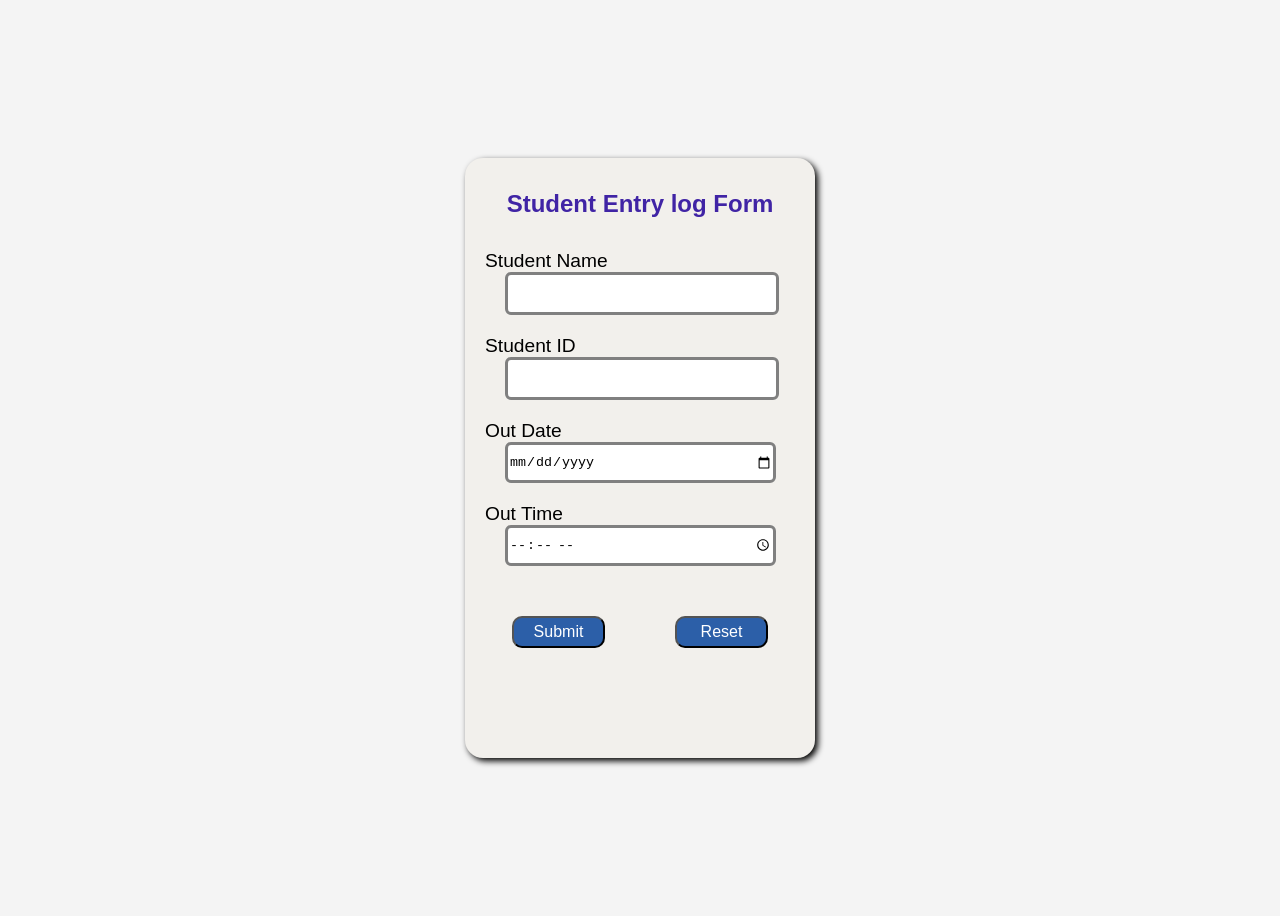
<file: addformentry.html>
<!DOCTYPE html>
<html lang="en">

<head>
    <meta charset="UTF-8">
    <meta name="viewport" content="width=device-width, initial-scale=1.0">
    <title>Add Form</title>
    <link rel="stylesheet" href="addform.css">

</head>

<body>
    <div class="box">
        <div class="form1">
            <div class="head">
                <h4>Student Entry log Form</h4>
            </div>
            <form id="studentForm1">
                <div class="std">
                    <label>Student Name</label><br>
                    <input type="text" id="name" required>
                </div>

                <div  class="std">
                    <label>Student ID</label><br>
                    <input type="text" id="studentId" required>
                </div>

                <div  class="std">
                    <label>Out Date</label><br>
                    <input type="date" id="date" required>
                </div>

                <div  class="std">
                    <label>Out Time</label><br>
                    <input type="time" id="time" required>
                </div>
                <div class="btn">
                    <button type="submit">Submit</button>
                    <button type="reset" class="reset">Reset</button>
                </div>
            </form>
        </div>
    </div>
</body>
<script>

document.getElementById("studentForm1").addEventListener("submit", function(e){

e.preventDefault();

const name = document.getElementById("name").value;
const id = document.getElementById("studentId").value;
const date = document.getElementById("date").value;
const time = document.getElementById("time").value;

const student = {name,id,date,time};

let entries = JSON.parse(localStorage.getItem("entryLogs")) || [];

entries.push(student);

localStorage.setItem("entryLogs", JSON.stringify(entries));

window.location.replace("veiwentry.html");

});


document.getElementsByClassName("reset").addEventListener
("click",function(){
    document.getElementById("studentForm1").reset()
})

</script>

</html>
</file>
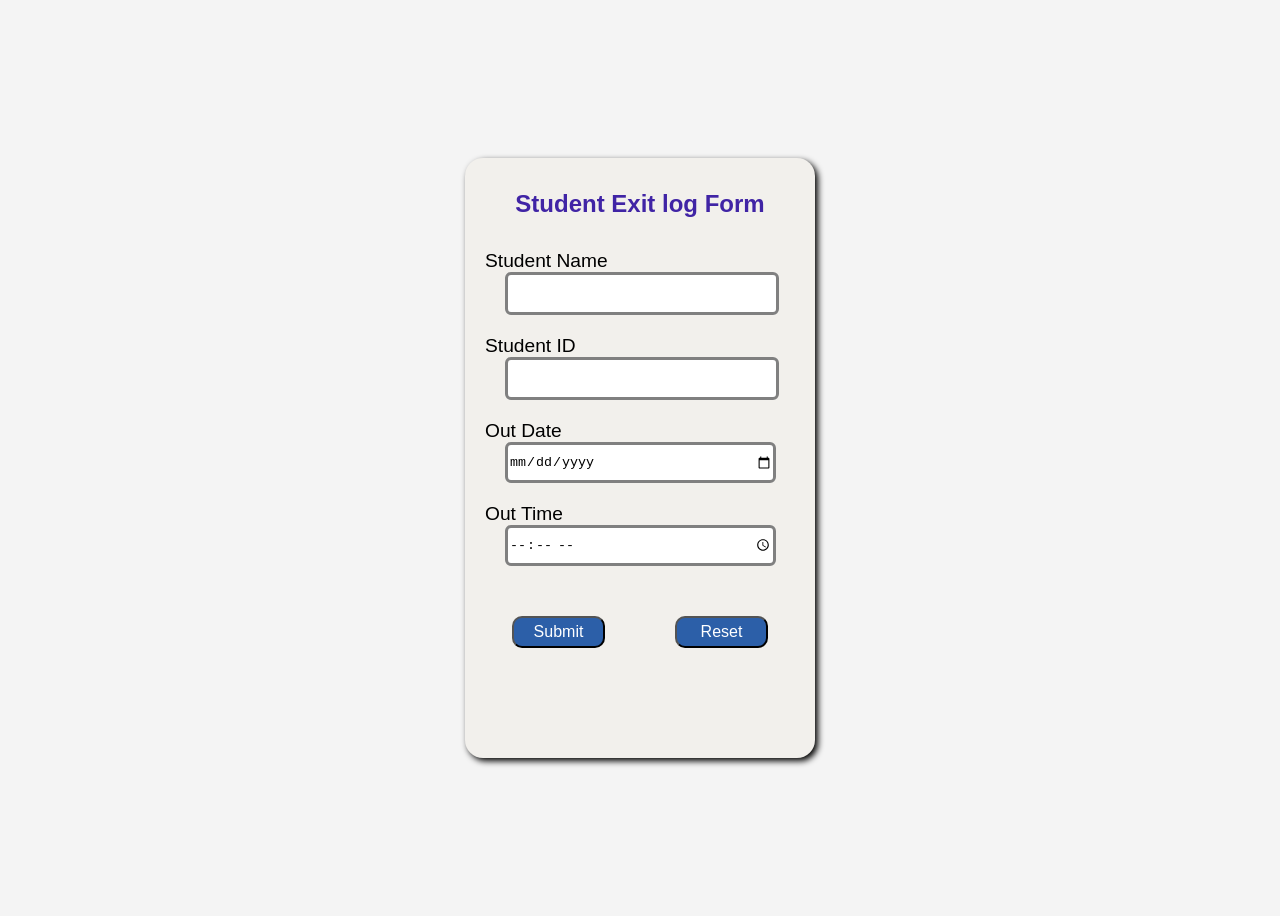
<file: addformexit.html>
<!DOCTYPE html>
<html lang="en">

<head>
    <meta charset="UTF-8">
    <meta name="viewport" content="width=device-width, initial-scale=1.0">
    <title>Add Form</title>
    <link rel="stylesheet" href="addform.css">
</head>

<body>
    <div class="box">
        <div class="form1">
            <div class="head">
                <h4>Student Exit log Form</h4>
            </div>
            <form id="studentForm2">
                <div class="std">
                    <label>Student Name</label>
                    <input type="text" id="name" required>
                </div>

                <div class="std">
                    <label>Student ID</label>
                    <input type="text" id="studentId" required>
                </div>

                <div class="std">
                    <label>Out Date</label>
                    <input type="date" id="date" required>
                </div>

                <div class="std">
                    <label>Out Time</label>
                    <input type="time" id="time" required>
                </div>

                <div class="btn">
                    <button type="submit">Submit</button>
                    <button type="reset" class="reset">Reset</button>
                </div>
            </form>

        </div>

    </div>
    </div>

</body>
<script>

    document.getElementById("studentForm2").addEventListener("submit", function (e) {

        e.preventDefault();

        const name = document.getElementById("name").value;
        const id = document.getElementById("studentId").value;
        const date = document.getElementById("date").value;
        const time = document.getElementById("time").value;

        const student = { name, id, date, time };

        let exits = JSON.parse(localStorage.getItem("exitLogs")) || [];

        exits.push(student);

        localStorage.setItem("exitLogs", JSON.stringify(exits));

        window.location.replace("veiwexit.html");

    });


document.getElementsByClassName("reset").addEventListener
("click",function(){
    document.getElementById("studentForm2").reset()
})

</script>

</html>
</file>
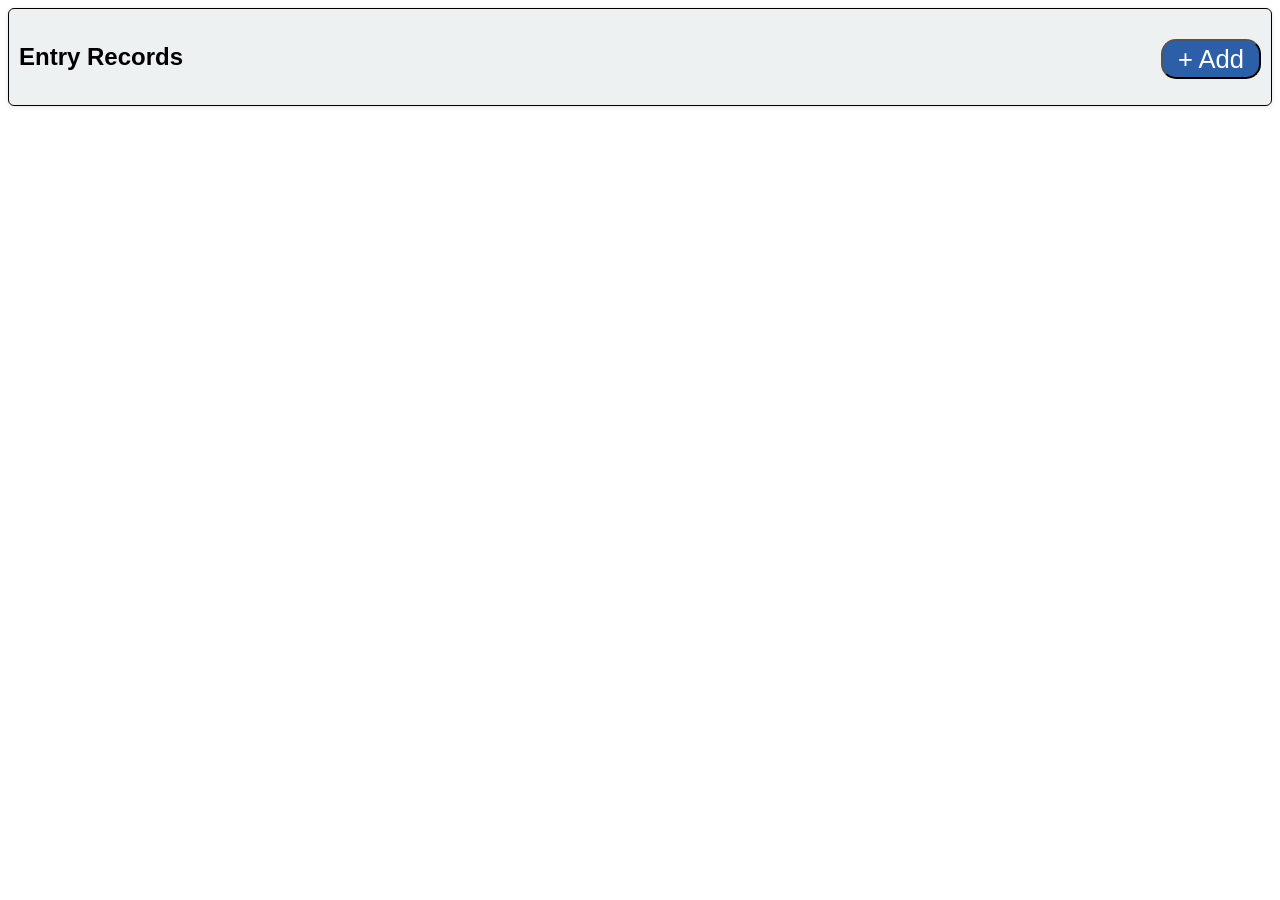
<file: veiwentry.html>
<!DOCTYPE html>
<html lang="en">

<head>
    <meta charset="UTF-8">
    <meta name="viewport" content="width=device-width, initial-scale=1.0">
    <title>Veiw Log</title>
    <link rel="stylesheet" href="veiw.css">
</head>

<body>

    <div id="const1">
        <div class="const">
            <div class="c1">
                <p>Entry Records</p>
            </div>
            <div class="c2">
                <a href="addformentry.html"><button>+ Add</button>
                </a>
            </div>
        </div>


        <div class="Records1">

        </div>
</body>
<script>

let records = JSON.parse(localStorage.getItem("entryLogs")) || [];

const container = document.querySelector(".Records1");

records.forEach(data => {

container.innerHTML += `
<div class="r1">
<p>Student ID : ${data.id}</p>
<p>Student Name : ${data.name}</p>
<p>Time : ${data.time}</p>
<p>Date : ${data.date}</p>
</div>
`;

});

</script>

</html>
</file>
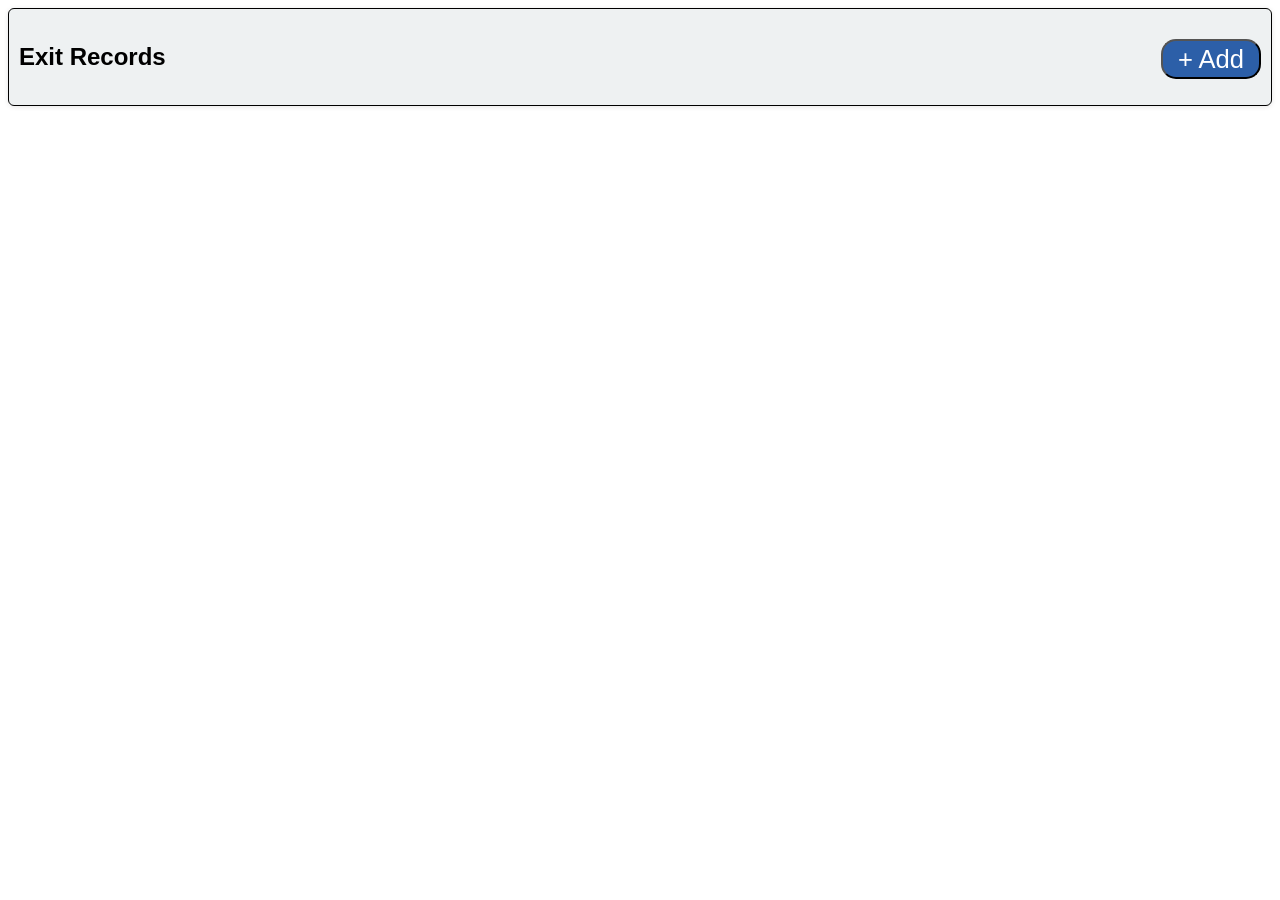
<file: veiwexit.html>
<!DOCTYPE html>
<html lang="en">

<head>
    <meta charset="UTF-8">
    <meta name="viewport" content="width=device-width, initial-scale=1.0">
    <title>veiw Log</title>
    <link rel="stylesheet" href="veiw.css">
</head>

<body>
    <div id="const1">
        <div class="const">
            <div class="c1">
                <p>Exit Records</p>
            </div>
            <div class="c2">
                <a href="addformexit.html"><button>+ Add</button></a>
            </div>
        </div>

    </div>
    <div class="Records2">

    </div>
        
        
</body>


<script>

let records = JSON.parse(localStorage.getItem("exitLogs")) || [];

const container = document.querySelector(".Records2");

records.forEach(data => {

container.innerHTML += `
<div class="r1">
<p>Student ID : ${data.id}</p>
<p>Student Name : ${data.name}</p>
<p>Time : ${data.time}</p>
<p>Date : ${data.date}</p>
</div>
`;

});

</script>
</html>
</file>
<file: addform.css>
body {
    display: flex;
    justify-content: center;
    align-items: center;
    font-family: sans-serif;
    background-color: #f4f4f4;
    height: 100vh;

}

.box {
    box-shadow: 3px 3px 6px black;
    border-radius: 18px;
    width: 350px;
    height: 600px;
    background-color: #f2f0ec;

}

.head {
    color: #4024a5;
    font-size: 1.5rem;
    text-align: center;

}

#studentForm1 {
    font-size: 1.2rem;
    padding: 0 20px;
    display: block;
    margin-bottom: 5px;
    margin-top: 5px;
}
#studentForm2 {
    font-size: 1.2rem;
    padding: 0 20px;
    display: block;
    margin-bottom: 5px;
    margin-top: 5px;
}

.std {
    position:relative;
}

.std input {
    width: 85%;
    height: 35px;
    border-radius: 6px;
    margin: 0 20px 20px 20px;
    border: 3px solid grey;
    outline: none;
    transition: 0.3s;

}
.std input:focus{
    border:3px solid purple;
}

.btn {
    display: flex;
    gap: 70px;
    justify-content: center;
}

.btn button {
    font-size: 1rem;
    width: 30%;
    padding: 5px;
    background-color: #2c5fa8;
    color: white;
    border-radius: 10px;
    cursor: pointer;
    margin-top: 30px;
}

@media (max-width:480px) {

    .head {
        width: 100%;
        font-size: 1.2rem;
    }

    .f1 {
        font-size: 1rem;
    }

    .btn {
        flex-direction: column;
        gap: 10px;
    }

    .btn button {
        width: 85%;
        margin: auto;
    }

}

.icon {
    display: flex;
    justify-content: space-between;
    align-items: center;
    padding: 20px 30px;
}
</file>
<file: veiw.css>
*{
    font-family: sans-serif;
}


.Records {
    display: flex;
    flex-direction: column;
    gap: 8px;
}



.r1 {

    background: rgb(255, 255, 255);
    padding: 10px;
    border-radius: 6px;
    box-shadow: 0 1px 5px rgba(0, 0, 0, 0.1);
    display: flex;
    justify-content: space-between;
    flex-wrap: wrap;
    border: 1px solid black;
}

#const1 {
    display: flex;
    flex-direction: column;
    justify-content: space-between;
}

.const {
    background: rgba(229, 233, 235, 0.63);
    padding: 10px;
    border-radius: 6px;
    box-shadow: 0 1px 5px rgba(0, 0, 0, 0.1);
    display: flex;
    justify-content: space-between;
    flex-wrap: wrap;
    border: 1px solid black;
}
.c1{
    font-size: 1.5rem;
    color: black;
    font-weight: 700;
    
}
.c2 button{
    font-size: 1.1rem;
    width: 70px;
    background-color: #2c5fa8;
    color: white;
    border-radius: 8px;
    cursor: pointer;
    font-size: 1.6rem;
    width: 100px;
    height: 40px;
    border-radius: 15px;
    margin: 10px auto;
    
}
.c2{
    padding-top: 10px;
}
</file>
